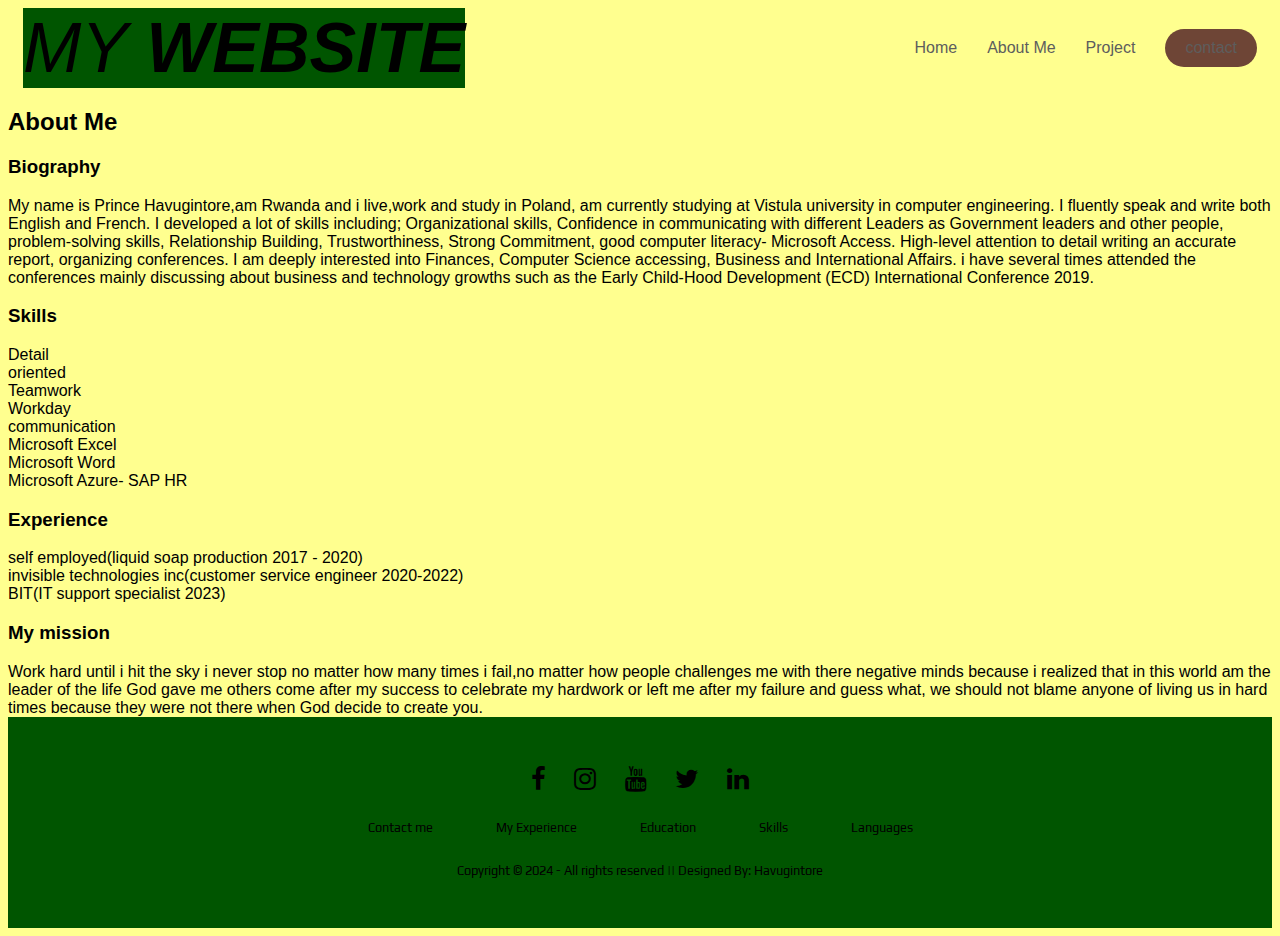
<file: about.html>
<!DOCTYPE html>
<html lang="en" >
<head>
  <meta charset="UTF-8">
  <title>CodePen - About page 2</title>
  <link rel="stylesheet" href="./style.css">

</head>
<body>
<!-- partial:index.partial.html -->
<link rel="stylesheet" href="https://cdnjs.cloudflare.com/ajax/libs/font-awesome/4.7.0/css/font-awesome.min.css">       

<header>
<div class="container">
    <a href="#" class="logo">My <b>Website</b></a>
    <ul class="links">
        <li><a href="index.html">Home</a></li>
        <li><a href="about.html">About Me</a></li>
        <li><a href="project.html">Project</a></li>
        <li><a href="contact.html">contact</a></li>
       
    </ul>
</div>

         </head>


        </header>
  
  <body>
      <section>
        <h2>About Me</h2>
        <h3>Biography</h3>
        <p id="output"></p>
        <p>My name is Prince Havugintore,am Rwanda and i live,work and study in Poland, am currently studying at Vistula university in computer engineering.

I fluently speak and write both English and French. I developed a lot of skills including; Organizational skills, Confidence in communicating with different Leaders as Government leaders and other people, problem-solving skills, Relationship Building, Trustworthiness, Strong Commitment, good computer literacy- Microsoft Access. High-level attention to detail writing an accurate report, organizing conferences.

I am deeply interested into Finances, Computer Science accessing, Business and International Affairs. i have several times attended the conferences mainly discussing about business and technology growths such as the Early Child-Hood Development (ECD) International Conference 2019.</p>
        
      
        <h3>Skills</h3>
        <li>Detail</li>
   <li> oriented</li>
<li>Teamwork</li>
<li>Workday</li>
        <li>communication</li>
        <li>Microsoft Excel</li>
<li>Microsoft Word</li>
<li>Microsoft Azure-
          SAP HR</li>
          
       
         
        <h3>Experience</h3>
          
        <li>self employed(liquid soap production 2017 - 2020)</li>
        <li>invisible technologies inc(customer service engineer 2020-2022)</li> 
     <li> BIT(IT support specialist 2023)</li>
        
        <h3>My mission</h3>
        <li>Work hard until i hit the sky i never stop no matter how many times i fail,no matter how people challenges me with there negative minds because i realized that in this world am the leader of the life God gave me others come after my success to celebrate my hardwork or left me after my failure and guess what, we should not blame anyone of living us in hard times because they were not there when God decide to create you.
          
        <link rel="preconnect" href="https://fonts.gstatic.com">
<link href="https://fonts.googleapis.com/css2?family=Fredoka+One&family=Play&display=swap" rel="stylesheet"> 
</head>
<body>
<footer>
<div class="footer">
<div class="row">
<a href="#"><i class="fa fa-facebook"></i></a>
<a href="#"><i class="fa fa-instagram"></i></a>
<a href="#"><i class="fa fa-youtube"></i></a>
<a href="#"><i class="fa fa-twitter"></i></a>
  <a href="#"><i class="fa fa-linkedin"></i></a>
</div>

<div class="row">
<ul>
<li><a href="#">Contact me</a></li>
<li><a href="#">My Experience</a></li>
<li><a href="#">Education</a></li>
<li><a href="#">Skills</a></li>
<li><a href="#">Languages</a></li>
</ul>
</div>
<div class="row">
Copyright © 2024 - All rights reserved || Designed By: Havugintore
</div>
</div>
</footer>
<!-- partial -->
  
</body>
</html>
</file>
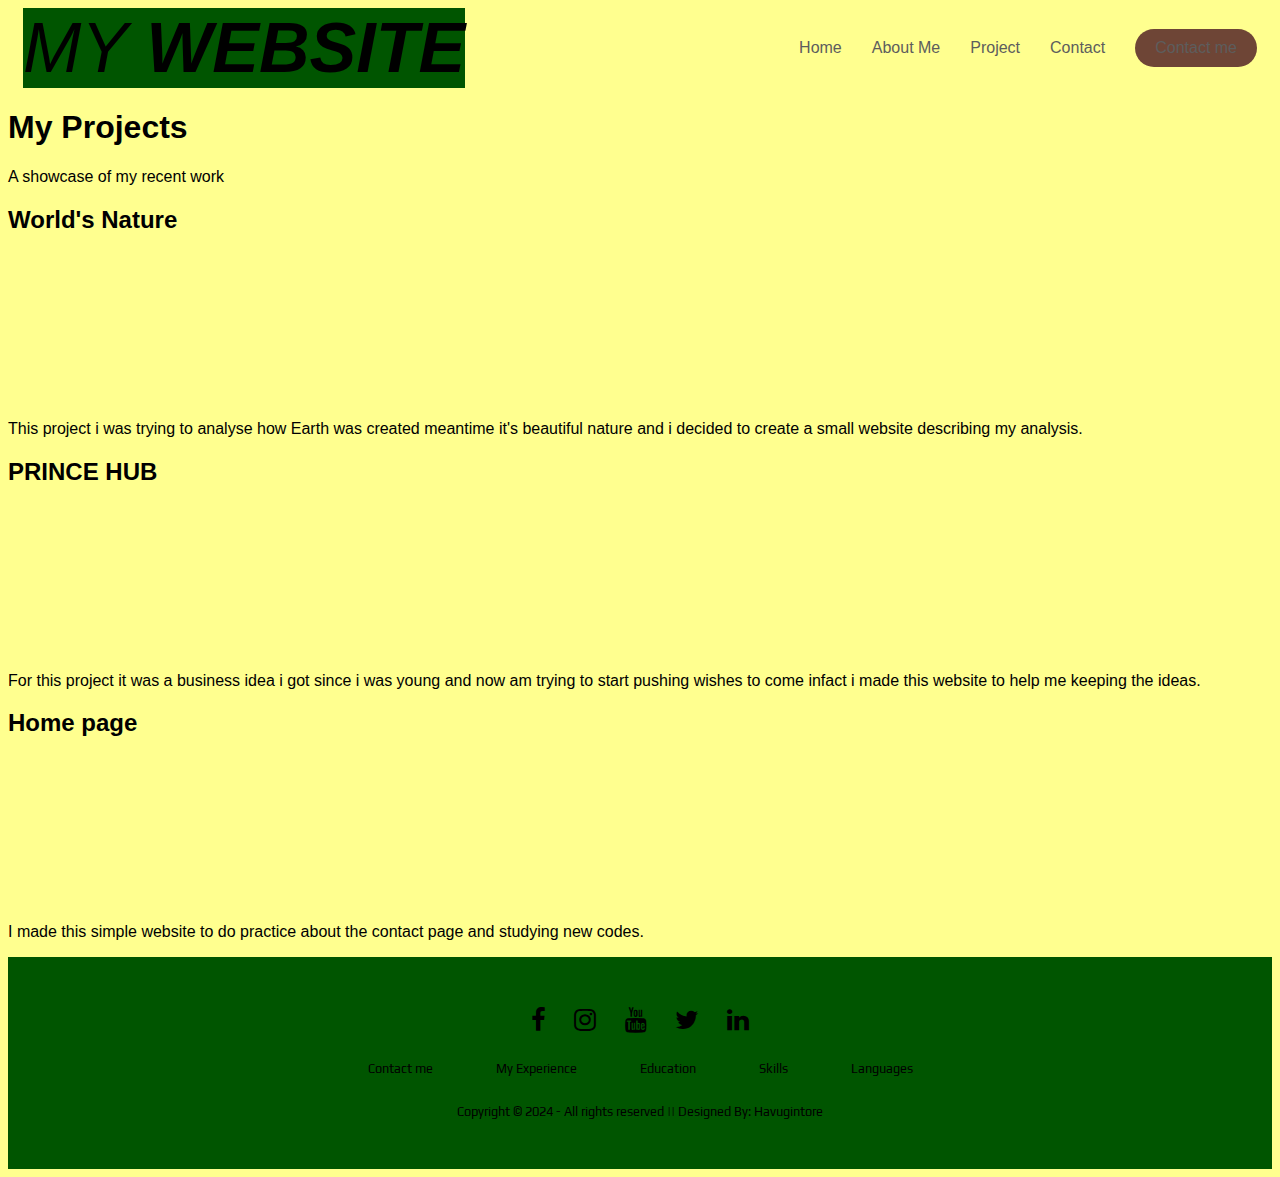
<file: project.html>
<html lang="en" >
<head>
  <meta charset="UTF-8">
  <title>CodePen - PROJECT PAGE</title>
  <link rel="stylesheet" href="./style.css">

</head>
<body>
<!-- partial:index.partial.html -->
<html>
 <link rel="stylesheet" href="https://cdnjs.cloudflare.com/ajax/libs/font-awesome/4.7.0/css/font-awesome.min.css">       

<header>
<div class="container">
    <a href="#" class="logo">My <b>Website</b></a>
    <ul class="links">
        <li><a href="index.html">Home</a></li>
        <li><a href="about.html">About Me</a></li>
        <li><a href="project.html">Project</a></li>
      <li><a href="contact.html">Contact</a></li>
        <li id='getstarted'><a href="contact.html">Contact me</a></li>
    </ul>
</div>

         </head>


        </header>
<body>
        <h1>My Projects</h1>
        <p>A showcase of my recent work</p>
    <main>
        <div class="projects-container">
            <div class="project">
                <h2>World's Nature</h2>
                <iframe src="https://codepen.io/Havugintore-Prince/full/VwOPByY" frameborder="0"></iframe>
              <p>This project i was trying to analyse how Earth was created meantime it's beautiful nature and i decided to create a small website describing my analysis.</p>
            </div>
            <div class="project">
                <h2>PRINCE HUB</h2>
                <iframe src="https://codepen.io/Havugintore-Prince/full/abrpjNR" frameborder="0"></iframe>
           
              <p>For this project it was a business idea i got since i was young and now am trying to start pushing wishes to come infact i made this website to help me keeping the ideas.</p>
            </div>
            <div class="project">
                <h2>Home page</h2>
                <iframe src="https://codepen.io/Havugintore-Prince/full/ExzZRdQ" frameborder="0"></iframe>
                <p>I made this simple website to do practice about the contact page and studying new codes.</p>
            </div>
        </div>
    </main>
    
  <link rel="preconnect" href="https://fonts.gstatic.com">
<link href="https://fonts.googleapis.com/css2?family=Fredoka+One&family=Play&display=swap" rel="stylesheet"> 
</head>
<body>
<footer>
<div class="footer">
<div class="row">
<a href="#"><i class="fa fa-facebook"></i></a>
<a href="https://www.instagram.com/_priince_h/"><i class="fa fa-instagram"></i></a>
<a href="#"><i class="fa fa-youtube"></i></a>
<a href="#"><i class="fa fa-twitter"></i></a>
  <a href="https://www.linkedin.com/in/prince-havugintore-286959250/"><i class="fa fa-linkedin"></i></a>
</div>

<div class="row">
<ul>
<li><a href="#">Contact me</a></li>
<li><a href="#">My Experience</a></li>
<li><a href="#">Education</a></li>
<li><a href="#">Skills</a></li>
<li><a href="#">Languages</a></li>
</ul>
</div>

<div class="row">
Copyright © 2024 - All rights reserved || Designed By: Havugintore
</div>
</div>
</footer>
</body>
</html>
<!-- partial -->
  
</body>
</html>
</file>
<file: style.css>
.links li a {
    color: #5d5d5d; /* Set the text color to white */
 /* Remove underline from links */
}

body {
  font-family: 'Open Sans', sans-serif;
    background-color:#ffff0070;
}
a {
  text-decoration: none;
}
ul {
  list-style: none;
  padding: 0;
  margin: 0;
  
}
.container {
  padding-left: 15px;
  padding-right: 15px;
  margin-left: auto;
  margin-right: auto;
  
}


/* Start Landing Page */
 header {
  min-height: 80px;
  display: flex;
}

 header {
    min-height: auto;
    display: initial;
  }

 header .container {
  display: flex;
  align-items: center;
  justify-content: space-between;
}

 header .logo {
  color: black;
  font-style: italic;
  text-transform: uppercase;
  font-size: 70px;
   background:#050;
}
header .links {
  display: flex;
  align-items: center;
}

header .links li {
  margin-left: 30px;
  color: #5d5d5d;
  cursor: pointer;
  transition: .3s;
}

header .links li:last-child {
  border-radius: 20px;
  padding: 10px 20px;
  color: #FFF;
  background-color: #6E4536;
}

.footer{
background:#050;
padding:30px 0px;
font-family: 'Play', sans-serif;
text-align:center;
}

.footer .row{
width:100%;
margin:1% 0%;
padding:0.6% 0%;
color:black;
font-size:0.8em;
}

.footer .row a{
text-decoration:none;
color:black;
transition:0.5s;
}

.footer .row a:hover{
color:#fff;
}

.footer .row ul{
width:100%;
}

.footer .row ul li{
display:inline-block;
margin:0px 30px;
}

.footer .row a i{
font-size:2em;
margin:0% 1%;
}

@media (max-width:720px){
.footer{
text-align:left;
padding:5%;
}
.footer .row ul li{
display:block;
margin:10px 0px;
text-align:left;
}
.footer .row a i{
margin:0% 3%;
}
}
</file>
